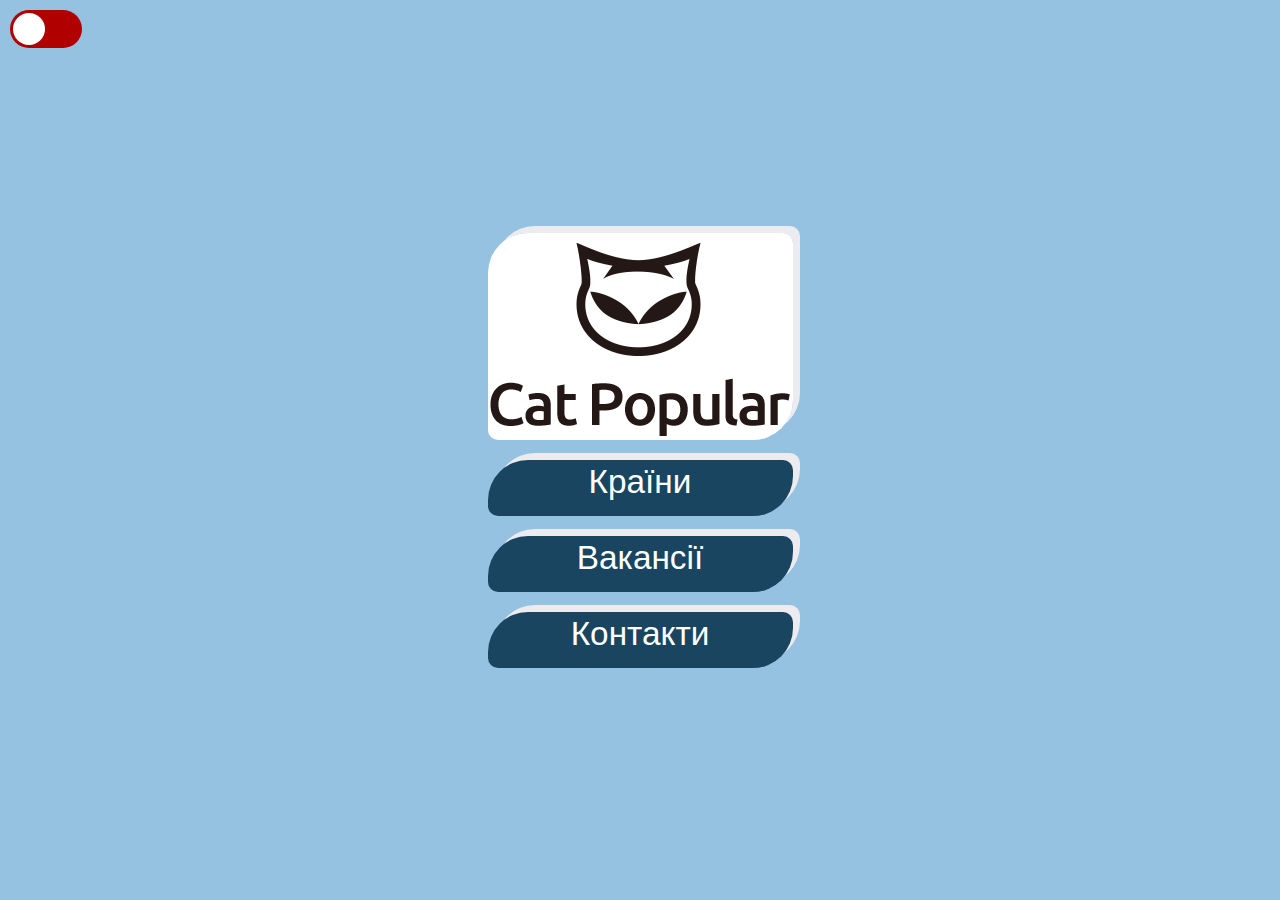
<file: index.html>
<html>

<head>
    <link rel='stylesheet' href='./styles/cssIndexClassic.css'>
    <meta charset="utf-8">
    <meta name="viewport" content="width=device-width, initial-scale=1">
    <link type="image/gif" rel="shortcut icon" href="./images/kitty.gif" />
    <link rel="stylesheet" href="./help/animate.css">
    <title>Cat Popular</title>
    <script src="https://ajax.googleapis.com/ajax/libs/jquery/3.3.1/jquery.min.js"></script>
</head>

<body>
    <div id='roller' class="switch-btn switch-off"></div>
    <div id="parent">
        <div class="child animated jello">
            <a href="./weare/weare.html"><img class='logo' src="./images/cat2.png"></a>
        </div>
        <div class="child animated flipInX"><a href="./countries/countries.html">Країни</a></div>
        <div class="child animated flipInX"><a href="./vacancies/vacancies.html">Вакансії</a></div>
        <div class="child animated flipInX"><a href="./contacts/contacts.html">Контакти</a></div>

    </div>

</body>

<script src='./scripts/jsIndex.js'></script>

</html>
</file>
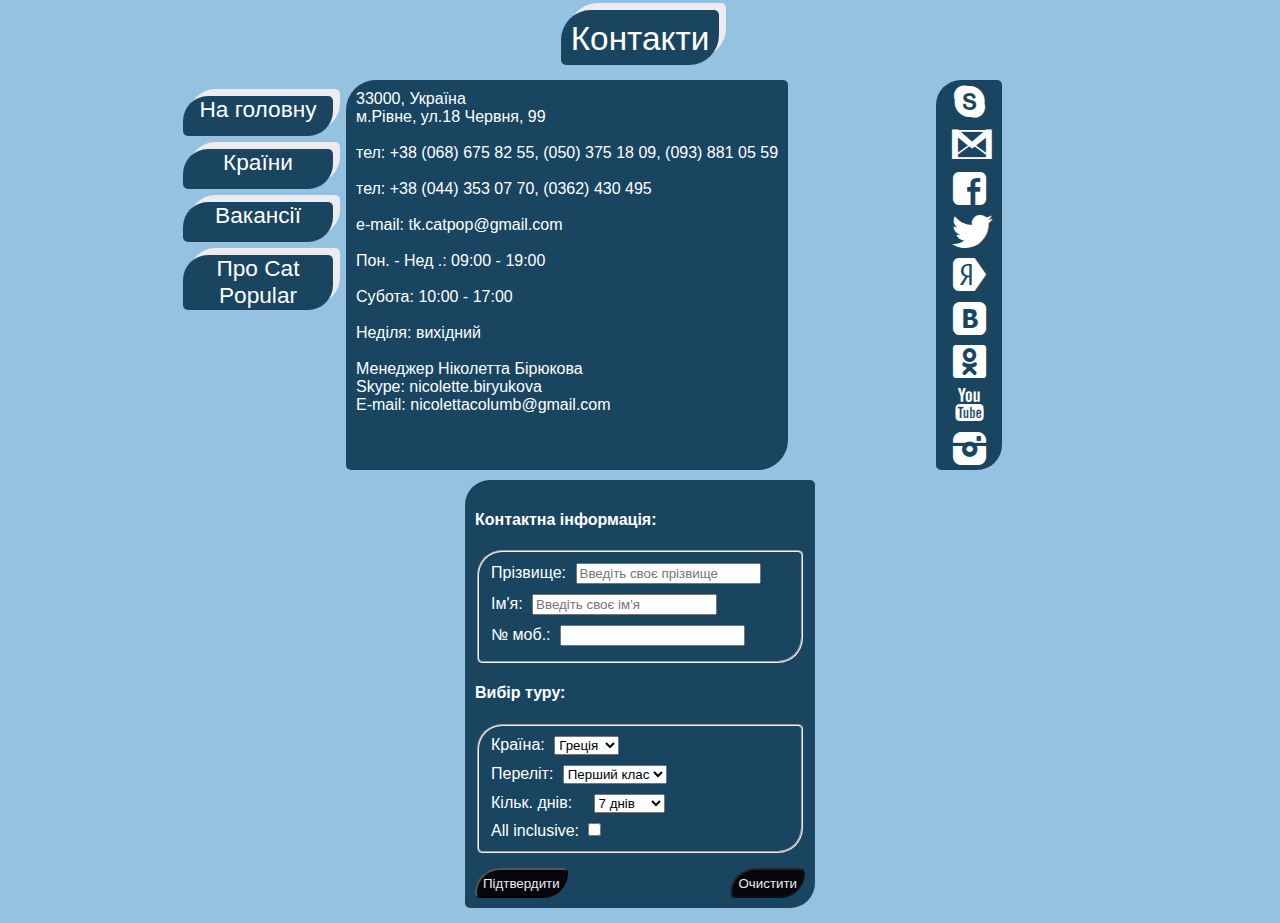
<file: contacts/contacts.html>
<html>

<head>
    <link name='css' rel="stylesheet" href="../styles/cssContactsClassic.css">
    <meta charset="utf-8">
    <meta name="viewport" content="width=device-width, initial-scale=1">
    <link type="image/gif" rel="shortcut icon" href="../images/kitty.gif" />
    <link rel="stylesheet" href="../help/animate.css">
    <link rel="stylesheet" href="../help/fontello.css">
    <script src="https://ajax.googleapis.com/ajax/libs/jquery/3.3.1/jquery.min.js"></script>
    <script src='../scripts/jquery.maskedinput.min.js'></script>
    <title>Контакти</title>
</head>

<body>
    <div id="parent">
        <div id="parent2">
            <header>
                Контакти
            </header>
        </div>
        <div id="parent3">
            <div id="in2">
                <nav>
                    <ul>
                        <li class="animated flipInX"><a href="../index.html">На головну</a></li>
                        <li class="animated flipInX"><a href="../countries/countries.html">Країни</a></li>
                        <li class="animated flipInX"><a href="../vacancies/vacancies.html">Вакансії</a></li>
                        <li class="animated flipInX"><a href="../weare/weare.html">Про Cat Popular</a></li>
                    </ul>
                </nav>
                <main>
                    33000, Україна<br> м.Рівне, ул.18 Червня, 99<br>
                    <br> тел: +38 (068) 675 82 55, (050) 375 18 09, (093) 881 05 59<br>
                    <br> тел: +38 (044) 353 07 70, (0362) 430 495<br>
                    <br> e-mail: tk.catpop@gmail.com<br>
                    <br> Пон. - Нед .: 09:00 - 19:00<br>
                    <br> Субота: 10:00 - 17:00<br>
                    <br> Неділя: вихідний<br>
                    <br> Менеджер Ніколетта Бірюкова<br> Skype: nicolette.biryukova<br> E-mail: nicolettacolumb@gmail.com<br>
                </main>
            </div>
            <div id="in3">
                <aside>
                    <a href="#"><i class="icon-skype animate-spin"></i></a>
                    <a href="#"><i class="icon-gmail"></i></a>
                    <a href="#"><i class="icon-facebook-rect"></i></a>
                    <a href="#"><i class="icon-twitter-bird"></i></a>
                    <a href="#"><i class="icon-yandex-rect"></i></a>
                    <a href="#"><i class="icon-vkontakte-rect"></i></a>
                    <a href="#"><i class="icon-odnoklassniki-rect"></i></a>
                    <a href="#"><i class="icon-youtube"></i></a>
                    <a href="#"><i class="icon-instagram-filled"></i></a>
                </aside>
            </div>
            <div id="in4">
                <div id="aside">
                    <div>
                        <a href="#"><i class="icon-skype animate-spin"></i></a>
                        <a href="#"><i class="icon-gmail"></i></a>
                        <a href="#"><i class="icon-facebook-rect"></i></a>
                    </div>
                    <div>
                        <a href="#"><i class="icon-twitter-bird"></i></a>
                        <a href="#"><i class="icon-yandex-rect"></i></a>
                        <a href="#"><i class="icon-vkontakte-rect"></i></a>
                    </div>
                    <div>
                        <a href="#"><i class="icon-odnoklassniki-rect"></i></a>
                        <a href="#"><i class="icon-youtube"></i></a>
                        <a href="#"><i class="icon-instagram-filled"></i></a>
                    </div>
                    </aside>
                </div>
            </div>
        </div>
    </div>
    <div id='allIn'>
        <div id='bookTour'>
            <form name="forma">
                <h4>Контактна інформація:</h4>
                <fieldset name="raz">
                    Прізвище:
                    <input type="text" name="surname" placeholder="Введіть своє прізвище"><br>
                    Ім'я:
                    <input type="text" name="name" placeholder="Введіть своє ім'я"><br>
                    № моб.:
                    <input type="text" id="phone">
                </fieldset>
                <h4>Вибір туру:</h4>
                <fieldset name='dva'>
                    Країна:
                    <select id="country"><br>
                        <option value="300">Греція</option>
                        <option value="350">Єгипет</option>
                        <option value="375">Турція</option>
                    </select>
                    <br>
                    Переліт:
                    <select id="flight" size="1">
                        <option value="750">Перший клас</option>
                        <option value="500">Бізнес-клас</option>
                        <option value="200">Економ-клас</option>
                    </select>
                    <br>
                    Кільк. днів:
                    <select id="days" size='1'>
                        <option value="7">7 днів</option>
                        <option value="14">14 днів</option>
                        <option value="21">21 день</option>
                    </select>
                    <br>
                    All inclusive:
                    <input type="checkbox" name="allInc" value='1.5'>
                </fieldset>
                <input type="button" value="Підтвердити" id='conf'>
                <input type='reset' value='Очистити' id='reset'>
            </form>
        </div>
        <div id='info1' class='hideThis'>
            <div id='info' class='hideThis animated flipInX'>
                <p>
                    Вартість туру: <span id='price'><span> 
                </p>        
            </div>
        </div>
    </div>
</body>

<script src='../scripts/jsContacts.js'></script>

</html>
</file>
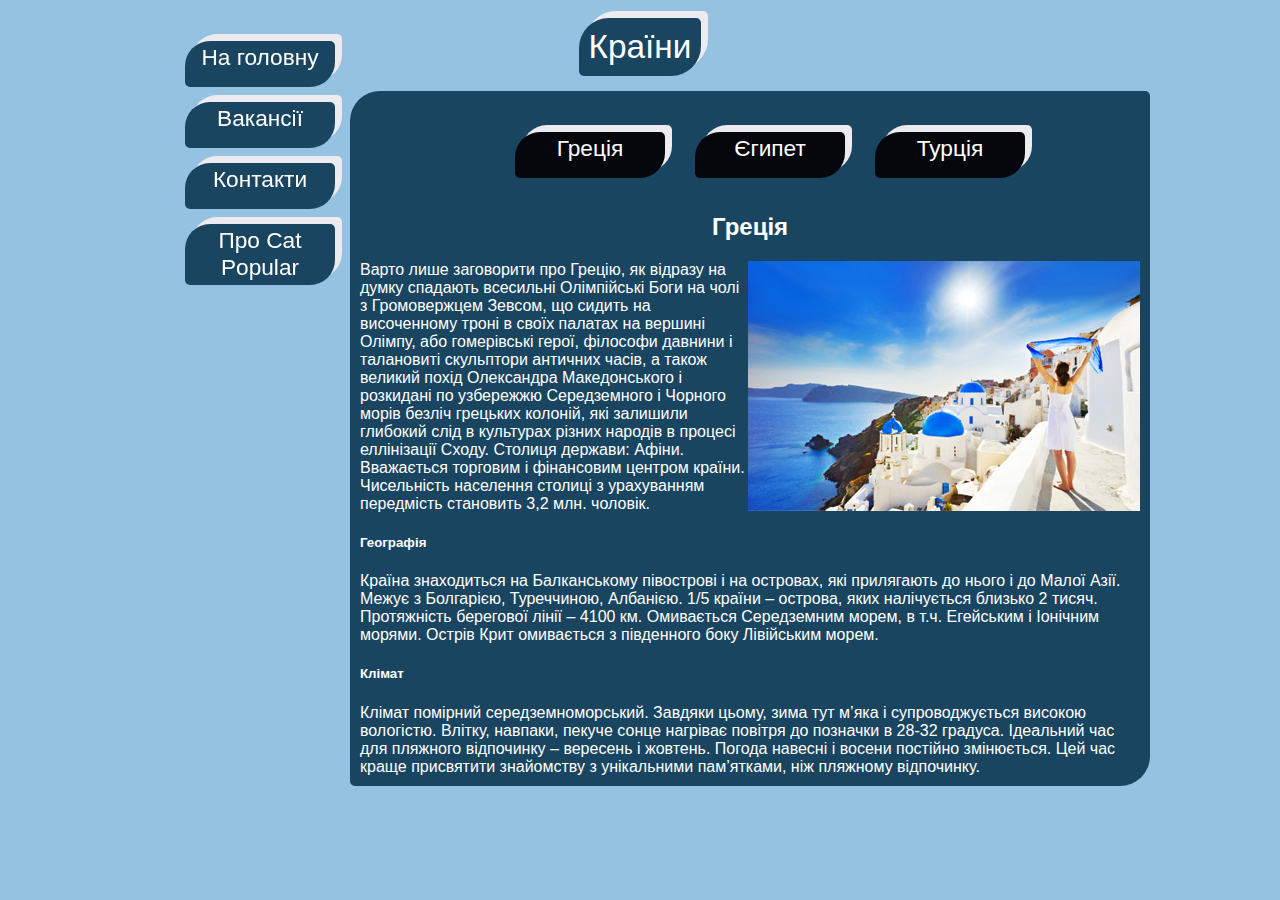
<file: countries/countries.html>
<html>

<head>
    <link name='css' rel="stylesheet" href="../styles/cssContriesClassic.css">
    <meta charset="utf-8">
    <meta name="viewport" content="width=device-width, initial-scale=1">
    <link type="image/gif" rel="shortcut icon" href="../images/kitty.gif" />
    <link rel="stylesheet" href="../help/animate.css">
    <script src="https://ajax.googleapis.com/ajax/libs/jquery/3.3.1/jquery.min.js"></script>
    <title>Країни</title>

</head>

<body>
    <div id="parent">
        <div id="parent2">
            <header>
                Країни
            </header>
        </div>
        <div id="parent3">
            <nav id='nav'>
                <ul>
                    <li class="animated flipInX"><a href="../index.html">На головну</a></li>
                    <li class="animated flipInX"><a href="../vacancies/vacancies.html">Вакансії</a></li>
                    <li class="animated flipInX"><a href="../contacts/contacts.html">Контакти</a></li>
                    <li class="animated flipInX"><a href="../weare/weare.html">Про Cat Popular</a></li>
                </ul>
            </nav>
            <main>
                <nav id='switchContry'>
                    <ul id='switchContry1'>
                        <li class="animated flipInX switch" name='greece'><a href="#greece">Греція</a></li>
                        <li class="animated flipInX switch" name='egypt'><a href="#egypt">Єгипет</a></li>
                        <li class="animated flipInX switch" name='turkey'><a href="#turkey">Турція</a></li>
                    </ul>
                    <ul id= 'switchContry2'>
                        <li class="animated flipInX switch" name='greece'><a>Греція</a></li>
                        <li class="animated flipInX switch" name='egypt'><a>Єгипет</a></li>
                        <li class="animated flipInX switch" name='turkey'><a>Турція</a></li>
                    </ul>
                </nav>
                <div id="greece" class='showThis'>
                    <h2>Греція</h2>
                    <img src="../images/greece.jpg"> Варто лише заговорити про Грецію, як відразу на думку спадають всесильні Олімпійські Боги на чолі з Громовержцем Зевсом, що сидить на височенному троні в своїх палатах на вершині Олімпу, або гомерівські
                    герої, філософи давнини і талановиті скульптори античних часів, а також великий похід Олександра Македонського і розкидані по узбережжю Середземного і Чорного морів безліч грецьких колоній, які залишили глибокий слід в культурах різних
                    народів в процесі еллінізації Сходу. Столиця держави: Афіни. Вважається торговим і фінансовим центром країни. Чисельність населення столиці з урахуванням передмість становить 3,2 млн. чоловік.
                    <h5>Географія</h5>
                    Країна знаходиться на Балканському півострові і на островах, які прилягають до нього і до Малої Азії. Межує з Болгарією, Туреччиною, Албанією. 1/5 країни – острова, яких налічується близько 2 тисяч. Протяжність берегової лінії – 4100 км. Омивається Середземним
                    морем, в т.ч. Егейським і Іонічним морями. Острів Крит омивається з південного боку Лівійським морем.
                    <h5>Клімат</h5>
                    Клімат помірний середземноморський. Завдяки цьому, зима тут м’яка і супроводжується високою вологістю. Влітку, навпаки, пекуче сонце нагріває повітря до позначки в 28-32 градуса. Ідеальний час для пляжного відпочинку – вересень і жовтень. Погода навесні
                    і восени постійно змінюється. Цей час краще присвятити знайомству з унікальними пам’ятками, ніж пляжному відпочинку.
                </div>
                <div id="egypt" class='hideThis'>
                    <h2>Єгипет</h2>
                    <img src="../images/egypt.jpg"> Єгипет – країна, в якій літо цілий рік. Хто не був в Єгипті – не знає, що таке море, сонце… пісок, пустеля не знає, що таке справжній відпочинок, не знає, як це здорово – вирватися в літо посередині
                    зими! Єгипет – чарівна країна. Це батьківщина однієї з найдавніших і найрозвиненіших цивілізацій, яка зробила колосальний вплив на розвиток світової культури. Тіні богів, мумії фараонів, загадкові сфінкси і величні гробниці – ці поняття
                    відомі навіть самим далеким від історії людям. Велика кількість історичних пам’яток світового рівня, екзотична природа, непоганий сервіс – все це робить Єгипет надзвичайно привабливим для мандрівників.
                    <h5>Географія</h5>
                    Сьогоднішній Єгипет – найбільша арабська країна, розташована на північному сході Африки. Частина його території – Синайський півострів – знаходиться в Азії. Кордон між двома континентами проходить по Суецькому каналу. Площа країни складає 1 001 449 км2,
                    з них 96% займає пустеля і лише 4% – оброблювані землі по берегах Нілу. На півночі країну омиває Середземне море, на сході – Червоне море.
                    <h5>Клімат</h5>
                    На узбережжі Середземного моря в Єгипті клімат субтропічний, на решті території – тропічний пустельний. Влітку жарко. З травня по вересень температура повітря в Каїрі вдень становить приблизно 35-40 градусів тепла, з грудня по лютий + 20-25 градусів.
                    Взимку вночі прохолодно. Самий жаркий час: з липня по жовтень. Любителям екстремальних відчуттів можна порекомендувати Єгипет в липні або серпні. Особливо Луксор, де, в долині Царів, може бути жарко до ознобу. З жовтня температура
                    повітря в країні стає цілком комфортною. Тим же, хто хоче відпочити від вогкої зими кращий час їхати до Єгипту з грудня по березень (температура повітря від +23 до +25 градусів тепла, вода в Червоному морі – від +19 до +21 градусів).
                </div>
                <div id="turkey" class='hideThis'>
                    <h2>Турція</h2>
                    <img src="../images/turkey.jpg"> Туреччина – це не тільки сонце, пляжі і дискотеки, а й давня культура. У цій країні є такі архітектурні пам’ятники, на які необхідно подивитися навіть людям, котрі побували в Елладі або Китаї. Країна,
                    в якій мріють провести свій відпочинок мільйони людей. Для кого-то ця мрія втілюється в реальність, комусь щастить менше, але факт залишається фактом: Туреччина – це рай на землі. Турки зазвичай дружні і доброзичливі. На зарозумілість
                    іноземців, однак, реагують по-різному. Тому візьміть до уваги культурні відмінності ісламу і додержуйте шану перед національними символами (наприклад, національним прапором і пам’ятником засновника Турецької Республіки Мустафи Кемаля
                    Ататюрка).
                    <h5>Географія</h5>
                    Туреччина – міжконтинентальна країна. Азіатська частина Туреччини (розташована на Анатолійському плоскогір’ї) становить 97% держави і відділена від європейської частини Туреччини Босфорським протокою і Мармуровим морем. Площа Туреччини становить 783 562
                    кв км. Із заходу країна омивається Егейським морем, з півночі – Чорним морем і Середземним морем – з півдня. На сході країни переважає гірський рельєф, тут же протікають річки Євфрат і Аракс, і знаходиться найвища точка країни – гора
                    Арарат (5 137 м).
                    <h5>Клімат</h5>
                    Клімат країни середземноморський. Найсприятливіший час для відпочинку в Туреччині – період з квітня по травень і з вересня по жовтень. Погода в цю пору року має до екскурсій по Стамбулу, а центральна Анатолія радує прохолодою.
                </div>
            </main>
        </div>
    </div>
</body>

<script src='../scripts/jsContries.js'></script>

</html>
</file>
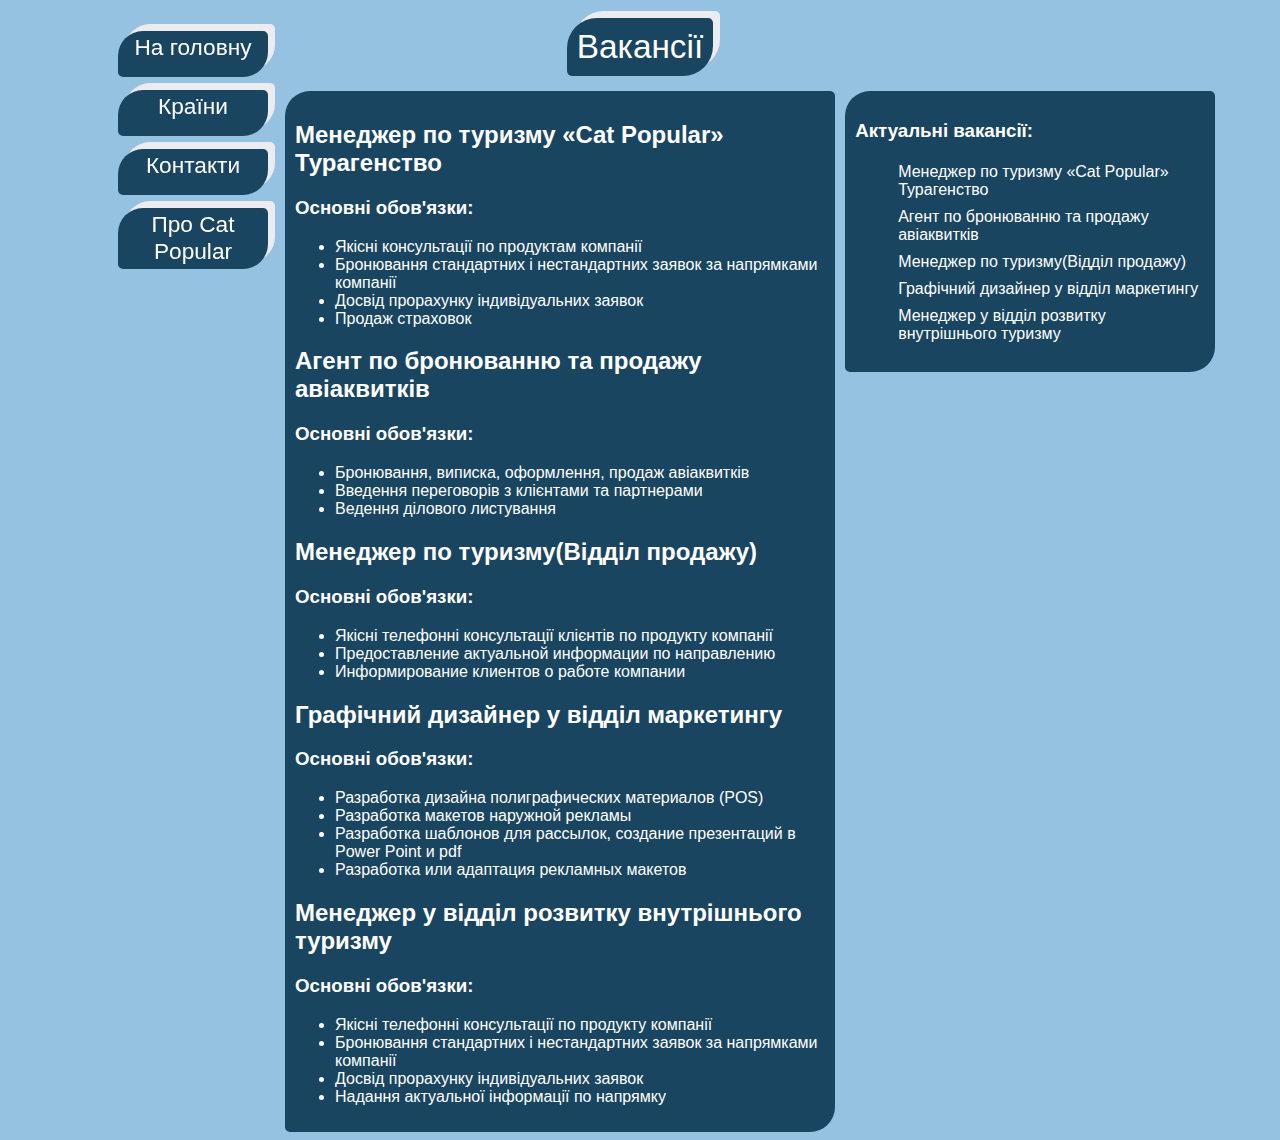
<file: vacancies/vacancies.html>
<html>

<head>
    <link name='css' rel="stylesheet" href="../styles/cssVacanciesClassic.css">
    <meta charset="utf-8">
    <meta name="viewport" content="width=device-width, initial-scale=1">
    <link type="image/gif" rel="shortcut icon" href="../images/kitty.gif" />
    <link rel="stylesheet" href="../help/animate.css">
    <script src="https://ajax.googleapis.com/ajax/libs/jquery/3.3.1/jquery.min.js"></script>
    <title>Вакансії</title>
</head>

<body>
    <div id="parent">
        <div id="parent2">
            <header>
                Вакансії
            </header>
        </div>
        <div id="parent3">
            <nav>
                <ul>
                    <li class="animated flipInX"><a href="../index.html">На головну</a></li>
                    <li class="animated flipInX"><a href="../countries/countries.html">Країни</a></li>
                    <li class="animated flipInX"><a href="../contacts/contacts.html">Контакти</a></li>
                    <li class="animated flipInX"><a href="../weare/weare.html">Про Cat Popular</a></li>
                </ul>
            </nav>
            <div id="in">

                <main>

                    <div id="1">
                        <h2>Менеджер по туризму «Cat Popular» Турагенство</h2>
                        <h3>Основні обов'язки:</h3>
                        <ul>
                            <li>Якісні консультації по продуктам компанії</li>
                            <li>Бронювання стандартних і нестандартних заявок за напрямками компанії</li>
                            <li>Досвід прорахунку індивідуальних заявок</li>
                            <li>Продаж страховок</li>
                        </ul>
                    </div>
                    <div id="2">
                        <h2>Агент по бронюванню та продажу авіаквитків</h2>
                        <h3>Основні обов'язки:</h3>
                        <ul>
                            <li>Бронювання, виписка, оформлення, продаж авіаквитків</li>
                            <li>Введення переговорів з клієнтами та партнерами</li>
                            <li>Ведення ділового листування</li>
                        </ul>
                    </div>
                    <div id="3">
                        <h2>Менеджер по туризму(Відділ продажу)</h2>
                        <h3>Основні обов'язки:</h3>
                        <ul>
                            <li>Якісні телефонні консультації клієнтів по продукту компанії</li>
                            <li>Предоставление актуальной информации по направлению</li>
                            <li>Информирование клиентов о работе компании</li>
                        </ul>
                    </div>
                    <div id="4">
                        <h2>Графічний дизайнер у відділ маркетингу</h2>
                        <h3>Основні обов'язки:</h3>
                        <ul>
                            <li>Разработка дизайна полиграфических материалов (POS)</li>
                            <li>Разработка макетов наружной рекламы</li>
                            <li>Разработка шаблонов для рассылок, создание презентаций в Power Point и pdf</li>
                            <li>Разработка или адаптация рекламных макетов</li>
                        </ul>
                    </div>
                    <div id="5">
                        <h2>Менеджер у відділ розвитку внутрішнього туризму</h2>
                        <h3>Основні обов'язки:</h3>
                        <ul>
                            <li>Якісні телефонні консультації по продукту компанії</li>
                            <li>Бронювання стандартних і нестандартних заявок за напрямками компанії</li>
                            <li>Досвід прорахунку індивідуальних заявок</li>
                            <li>Надання актуальної інформації по напрямку</li>
                        </ul>
                    </div>

                </main>

                <div id="in2">
                    <aside>
                        <h3>Актуальні вакансії:</h3>
                        <ul>
                            <li><a href="#1">Менеджер по туризму «Cat Popular» Турагенство</a></li>
                            <li><a href="#2">Агент по бронюванню та продажу авіаквитків</a></li>
                            <li><a href="#3">Менеджер по туризму(Відділ продажу)</a></li>
                            <li><a href="#4">Графічний дизайнер у відділ маркетингу</a></li>
                            <li><a href="#5">Менеджер у відділ розвитку внутрішнього туризму</a></li>
                        </ul>
                    </aside>

                </div>
            </div>
        </div>
    </div>
</body>

<script src='../scripts/jsVacancies.js'></script>

</html>
</file>
<file: styles/cssIndexClassic.css>
body {
    background: #96c2e2;
    display: flex;
}

#parent {
    margin: auto;
    text-align: center;
    display: flex;
    flex-direction: column;
}

.logo {
    box-shadow: 7px -7px #ecebf0;
    border-radius: 40px 10px;
    cursor: pointer;
    user-select: none;
}

.logo:hover {
    box-shadow: none;
}

.child:nth-child(1) {
    margin: 10px;
}

.child:nth-child(2),
.child:nth-child(3),
.child:nth-child(4) {
    border-radius: 40px 10px;
    cursor: pointer;
    user-select: none;
    margin: 10px;
    box-shadow: 7px -7px #ecebf0;
    background: #194561;
    height: 50px;
    text-align: center;
    color: white;
    font-family: 'Oswald', sans-serif;
    font-size: 25pt;
    padding: 3px;
}

.child:nth-child(2):hover,
.child:nth-child(3):hover,
.child:nth-child(4):hover {
    background: #06070d;
    box-shadow: none;
}

.child:nth-child(2):active,
.child:nth-child(3):active,
.child:nth-child(4):active {
    font-size: 20pt;
}

#roller {
    position: fixed;
    top: 10px;
    left: 10px;
}

a {
    text-decoration: none;
    color: white;
}

a:hover {
    color: #96c2e2;
}

.switch-btn {
    display: inline-block;
    width: 72px;
    height: 38px;
    border-radius: 19px;
    z-index: 0;
    margin: 0;
    padding: 0;
    border: none;
    cursor: pointer;
    position: relative;
    transition-duration: 300ms;
    background: #b10000;
}

.switch-btn::after {
    content: "";
    height: 32px;
    width: 32px;
    border-radius: 17px;
    background: #fff;
    top: 3px;
    left: 3px;
    transition-duration: 300ms;
    position: absolute;
    z-index: 1;
}

.switch-on {
    background: #118c4e;
}

.switch-off {}

.switch-on::after {
    left: 37px;
}
</file>
<file: styles/cssContactsClassic.css>
body {
    background: #96c2e2;
    display: flex;
}

header {
    margin-top: 10px;
    box-shadow: 7px -7px #ecebf0;
    border-radius: 30px 5px;
    padding: 10px;
    padding-bottom: 0;
    height: 45px;
    background: #194561;
    color: white;
    font-family: 'Oswald', sans-serif;
    font-size: 25pt;
}

main {
    border-radius: 30px 5px;
    padding: 10px;
    color: white;
    background: #194561;
    font-family: 'Oswald', sans-serif;
}

li {
    margin-right: 5px;
    border-radius: 25px 5px;
    box-shadow: 7px -7px #ecebf0;
    list-style-type: none;
    background: #194561;
    margin: 13px;
    height: 40px;
    width: 150px;
    text-align: center;
    cursor: pointer;
    user-select: none;
    color: white;
    font-family: 'Oswald', sans-serif;
    font-size: 17pt;
}


#allIn{
    margin-top: 10px;
}
#bookTour{
    width:330px;
    border-radius: 25px 5px;
    background: #194561;
    padding: 10px;
    margin-bottom: 15px;
}
form{
    color: white;
    font-family: 'Oswald', sans-serif;
    margin-bottom: 0px;
}
form fieldset{
    border-radius: 25px 5px;
}
form fieldset input, form fieldset select{
    margin: 5px;
}
#days{
    margin-left: 17px;
}
#reset{
    float: right;
}
#conf, #reset{
    border-radius: 25px 5px;
    background: #06070d;
    color: #ecebf0;
    height: 30px;
    margin-top: 15px;
}
#info{
    border-radius: 30px 5px;
    padding: 10px;
    color: white;
    background: #194561;
    font-family: 'Oswald', sans-serif;
    width:250px;
    height: 50px;
}
#price{
    margin-left: 5px;
    margin-right: 5px;
}



aside,
#aside {
    border-radius: 25px 5px;
    font-size: 25pt;
    background: #194561;
}

.hideThis{
    display: none;
}

.showThis{
    display: flex;
}

a {
    text-decoration: none;
    color: white;
}

a:hover {
    color: #96c2e2;
}

li:hover {
    background: #06070d;
    box-shadow: none;
}

li:active {
    font-size: 16pt;
}

li:nth-last-child(1) {
    height: 55px;
}

i:hover {
    color: #06070d;
}

i:active {
    font-size: 23pt;
}

@media screen and (max-width:1920px) {
    body{
        display: flex;
        flex-direction: column;
        width: 100%;
        max-width: 1020px;
        margin: 0 auto;
        justify-content: center;
    }
    #allIn{
        display: flex;
        justify-content: space-around;
    }
    #parent{
        display: flex;
        flex-direction: column;
        width: 100%;
        max-width: 1020px;
        margin: 0 auto;
    }
    #parent2 {
        display: flex;
        justify-content: center;
    }
    #parent3 {
        display: flex;
        flex-direction: row;
        padding-top: 15px;
        justify-content: space-between;
    }
    #in2 {
        display: flex;
    }
    aside {
        display: flex;
        flex-direction: column;
        padding-left: 5px;
        padding-right: 5px;
    }
    aside a,
    #aside a {
        padding: 5px;
    }
    #aside {
        display: none;
    }
}

@media screen and (max-width:735px) {
    #parent3 {
        flex-direction: column;
    }
    #in3 {
        display: flex;
        justify-content: center;
    }
    aside {
        flex-direction: row;
        justify-content: center;
        margin-top: 10px;
        padding-top: 5px;
        padding-bottom: 5px;
        width: 580px;
    }
    
}

@media screen and (max-width:660px){
   #allIn{
        justify-content: center;
        align-content: space-between;
        align-items: center;
        flex-direction: column;
   }
}

@media screen and (max-width:580px) {
    #in2 {
        flex-direction: column;
    }
    #in2 nav {
        display: flex;
        justify-content: center;
    }
    ul {
        padding: 0;
        margin: 0;
    }
    aside {
        display: none;
    }
    #in4 {
        display: flex;
        justify-content: center;
    }
    #aside {
        display: flex;
        flex-direction: column;
        margin-top: 10px;
        height: 132px;
        width: 172px;
    }
    #aside div {
        display: flex;
        justify-content: center;
    }
}
</file>
<file: help/fontello.css>
@font-face {
  font-family: 'fontello';
  src: url('../help/fontello.eot?76568309');
  src: url('../help/fontello.eot?76568309#iefix') format('embedded-opentype'),
       url('../help/fontello.woff2?76568309') format('woff2'),
       url('../help/fontello.woff?76568309') format('woff'),
       url('../help/fontello.ttf?76568309') format('truetype'),
       url('../help/fontello.svg?76568309#fontello') format('svg');
  font-weight: normal;
  font-style: normal;
}
/* Chrome hack: SVG is rendered more smooth in Windozze. 100% magic, uncomment if you need it. */
/* Note, that will break hinting! In other OS-es font will be not as sharp as it could be */
/*
@media screen and (-webkit-min-device-pixel-ratio:0) {
  @font-face {
    font-family: 'fontello';
    src: url('../font/fontello.svg?76568309#fontello') format('svg');
  }
}
*/
 
 [class^="icon-"]:before, [class*=" icon-"]:before {
  font-family: "fontello";
  font-style: normal;
  font-weight: normal;
  speak: none;
 
  display: inline-block;
  text-decoration: inherit;
  width: 1em;
  margin-right: .2em;
  text-align: center;
  /* opacity: .8; */
 
  /* For safety - reset parent styles, that can break glyph codes*/
  font-variant: normal;
  text-transform: none;
 
  /* fix buttons height, for twitter bootstrap */
  line-height: 1em;
 
  /* Animation center compensation - margins should be symmetric */
  /* remove if not needed */
  margin-left: .2em;
 
  /* you can be more comfortable with increased icons size */
  /* font-size: 120%; */
 
  /* Font smoothing. That was taken from TWBS */
  -webkit-font-smoothing: antialiased;
  -moz-osx-font-smoothing: grayscale;
 
  /* Uncomment for 3D effect */
  /* text-shadow: 1px 1px 1px rgba(127, 127, 127, 0.3); */
}
 
.icon-skype:before { content: '\e800'; } /* '' */
.icon-gmail:before { content: '\e802'; } /* '' */
.icon-facebook-rect:before { content: '\f301'; } /* '' */
.icon-twitter-bird:before { content: '\f303'; } /* '' */
.icon-yandex-rect:before { content: '\f306'; } /* '' */
.icon-vkontakte-rect:before { content: '\f30a'; } /* '' */
.icon-odnoklassniki-rect:before { content: '\f30d'; } /* '' */
.icon-youtube:before { content: '\f313'; } /* '' */
.icon-instagram-filled:before { content: '\f31f'; } /* '' */
</file>
<file: styles/cssContriesClassic.css>
body {
    background: #96c2e2;
}

header {
    margin-top: 10px;
    box-shadow: 7px -7px #ecebf0;
    border-radius: 30px 5px;
    padding: 10px;
    background: #194561;
    color: white;
    font-family: 'Oswald', sans-serif;
    font-size: 25pt;
}

a {
    text-decoration: none;
    color: white;
}

a:hover {
    color: #96c2e2;
}

li:hover {
    background: #06070d;
    box-shadow: none;
}

li:active {
    font-size: 16pt;
}

li {
    box-shadow: 7px -7px #ecebf0;
    padding-top: 3px;
    padding-bottom: 3px;
    list-style-type: none;
    background: #194561;
    margin: 15px;
    height: 40px;
    width: 150px;
    text-align: center;
    border-radius: 25px 5px;
    cursor: pointer;
    user-select: none;
    color: white;
    font-family: 'Oswald', sans-serif;
    font-size: 17pt;
}

main {
    border-radius: 30px 5px;
    padding: 10px;
    background: #194561;
    color: white;
    font-family: 'Oswald', sans-serif;
}

main h2 {
    text-align: center;
}

main img {
    float: right;
}

#nav ul li:nth-last-child(1) {
    height: 55px;
}

#switchContry ul li{
    background:#06070d;
}

.hideThis{
    display: none;
}

.showThis{
    display: block;
}




@media screen and (max-width:1920px) {
    #parent {
        display: flex;
        flex-direction: column;
        width: 100%;
        max-width: 1020px;
        margin: 0 auto;
    }
    #parent2 {
        display: flex;
        justify-content: center;
    }
    #parent3 {
        display: flex;
        flex-direction: column;
        padding-top: 15px;
    }
    #parent3 main nav ul{
        display: flex;
        flex-direction: row;
        justify-content: center;
    }
    main #switchContry #switchContry1{
        display:none;
    }
    main {
        margin-left: 220px;
    }
    #nav {
        position: fixed;
        top: 25px;
    }
}

@media screen and (max-width:1024px) {
    #parent3 {
        display: flex;
        flex-direction: column;
        justify-content: center;
    }

    #parent3 nav ul {
        display: flex;
        flex-direction: row;
        justify-content: center;
    }
    #nav ul li:nth-last-child(1) {
        width: 200px;
        height: 40px;
    }
    main {
        margin-left: 0;
    }
    #nav {
        position: static;
    }
}

@media screen and (max-width:738px) {
    #nav ul li {
        height: 35px;
    }
    #nav ul li:nth-last-child(1),
    #nav ul li:nth-child(1) {
        height: 55px;
        padding-bottom: 3px;
        padding-top: 3px;
    }
}

@media screen and (max-width:675px) {
    #nav ul li:nth-last-child(1),
    #nav ul li:nth-child(1) {
        height: 55px;
    }
}

@media screen and (max-width:565px) {
    #parent3 #nav {
        display: flex;
        justify-content: center;
    }
    #parent3 nav ul {
        display: flex;
        flex-direction: column;
    }
    main #switchContry #switchContry2{
        display: none;
    }
    main #switchContry #switchContry1{
        display: flex;
    }
    #greece,
    #turkey,
    #egypt {
        display: flex;
        flex-direction: column;
        justify-content: center;
    }
    #nav ul li:nth-last-child(1) {
        width: 150px;
        height: 55px;
    }
   #nav ul li:nth-child(1) {
        height: 40px;
    }
    ul {
        padding: 0;
    }
    #nav ul li {
        padding: 0;
        height: 40px;
        width: 150px;
    }
}
</file>
<file: styles/cssVacanciesClassic.css>
body {
    background: #96c2e2;
}

header {
    margin-top: 10px;
    box-shadow: 7px -7px #ecebf0;
    border-radius: 30px 5px;
    padding: 10px;
    background: #194561;
    color: white;
    font-family: 'Oswald', sans-serif;
    font-size: 25pt;
}

a {
    text-decoration: none;
    color: white;
}

a:hover {
    color: #96c2e2;
}

nav ul li:hover {
    box-shadow: none;
    background: black;
}

nav ul li:active {
    font-size: 16pt;
}

nav ul li {
    box-shadow: 7px -7px #ecebf0;
    padding-top: 3px;
    padding-bottom: 3px;
    list-style-type: none;
    background: #194561;
    margin: 13px;
    height: 40px;
    width: 150px;
    text-align: center;
    border-radius: 25px 5px;
    cursor: pointer;
    user-select: none;
    color: white;
    font-family: 'Oswald', sans-serif;
    font-size: 17pt;
}

aside ul li {
    list-style-type: none;
    margin-bottom: 3px;
    padding: 3px;
}

main {
    border-radius: 25px 5px;
    padding: 10px;
    background: #194561;
    color: white;
    font-family: 'Oswald', sans-serif;
}

aside {
    border-radius: 25px 5px;
    padding: 10px;
    background: #194561;
    color: white;
    font-family: 'Oswald', sans-serif;
}

aside ul li:hover {
    background: black;
    border-radius: 8px;
}

nav ul li:nth-last-child(1) {
    height: 55px;
}

@media screen and (max-width:1920px) {
    #parent {
        display: flex;
        flex-direction: column;
        width: 100%;
        max-width: 1150px;
        margin: 0 auto;
    }
    #parent2 {
        display: flex;
        justify-content: center;
    }
    #parent3 {
        display: flex;
        flex-direction: row;
        padding-top: 15px;
    }
    #in {
        display: flex;
    }
    main {
        margin-right: 10px;
        margin-left: 220px;
    }
    nav {
        position: fixed;
        top: 15px;
    }
}

@media screen and (max-width:1024px) {
    #parent3 {
        display: flex;
        flex-direction: column;
    }
    #parent3 nav ul {
        display: flex;
        flex-direction: row;
        justify-content: center;
    }
    nav ul li:nth-last-child(1) {
        width: 200px;
        height: 40px;
    }
    main {
        margin-left: 0;
    }
    nav {
        position: static;
    }
}

@media screen and (max-width:710px) {
    nav ul li {
        padding-top: 15px;
    }
    nav ul li:nth-last-child(1),
    nav ul li:nth-child(1) {
        height: 55px;
    }
}

@media screen and (max-width:565px) {
    #parent3 nav {
        display: flex;
        justify-content: center;
    }
    #parent3 nav ul {
        display: flex;
        flex-direction: column;
    }
    nav ul li:nth-last-child(1) {
        width: 150px;
        height: 55px;
    }
    nav ul {
        padding: 0;
    }
    nav ul li {
        padding: 0;
        height: 40px;
        width: 150px;
    }
    #in {
        display: flex;
        flex-direction: column;
    }
    main {
        order: 2;
        margin-right: 0;
        margin-bottom: 10px;
    }
    #in2 {
        order: 1;
        margin-bottom: 10px;
    }
}
</file>
